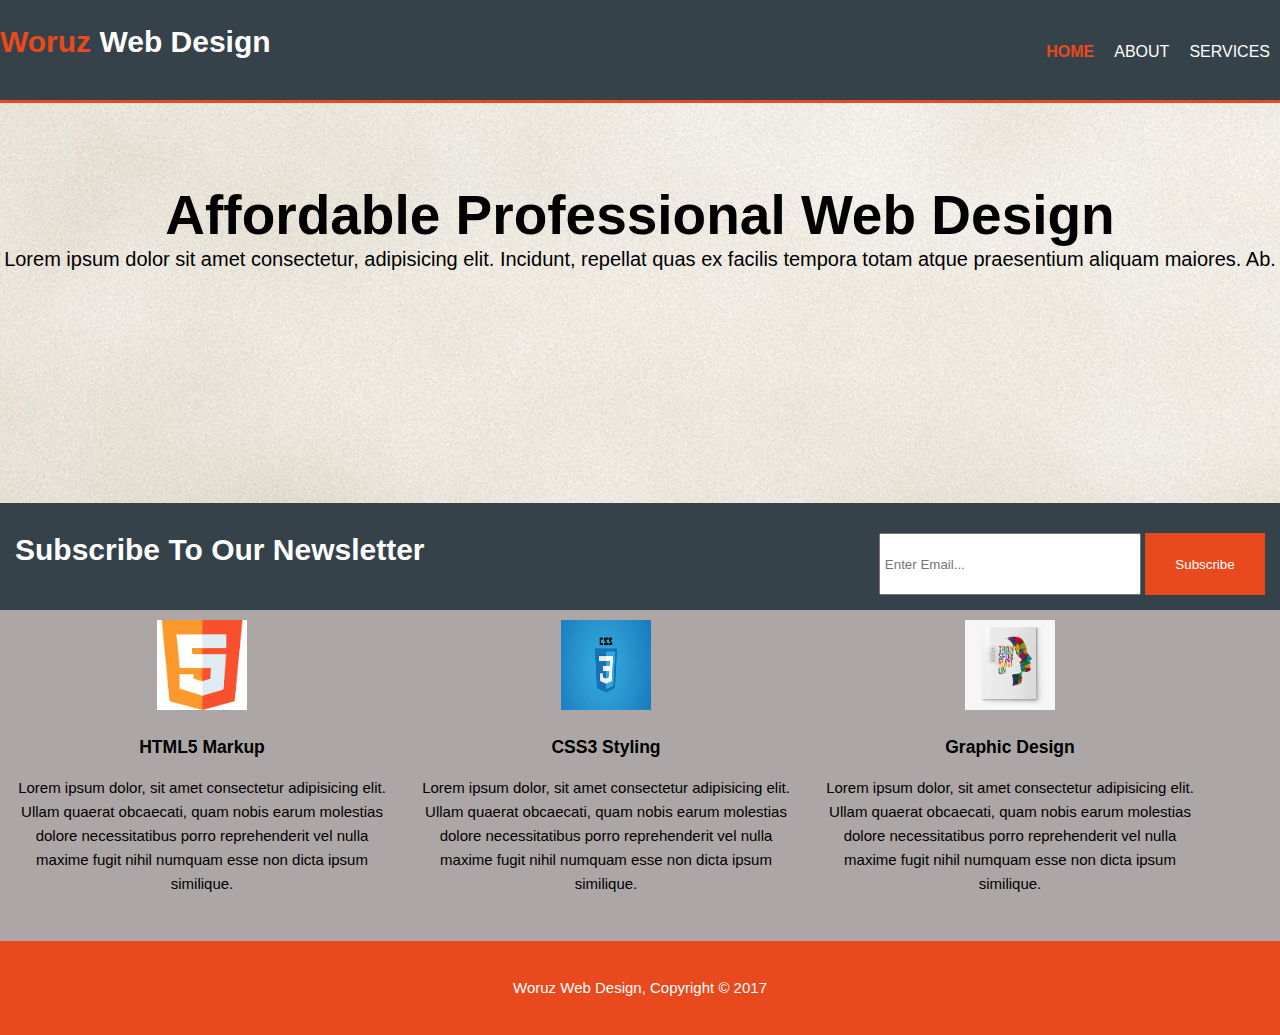
<file: index.html>
<!DOCTYPE html>
<html lang="en">

<head>
    <meta charset="UTF-8">
    <link rel="stylesheet" type="text/css" href="stylesheet.css">
    <meta http-equiv="X-UA-Compatible" content="IE=edge">
    <meta name="viewport" content="width=device-width, initial-scale=1.0">
    <title>Woruz Web Design | Welcome</title>
</head>

<body>
    <header>
        <div class="container">
            <div id="branding">
                <h1><span class="highlight">Woruz</span> Web Design</h1>
            </div>
            <nav>
                <ul>
                    <li class="current"><a href="index.html">Home</a></li>
                    <li><a href="about.html">About</a></li>
                    <li><a href="services.html">Services</a></li>
                </ul>
            </nav>
        </div>
    </header>


    <section id="showcase">
        <div class="container">
            <h1>Affordable Professional Web Design</h1>
            <p>Lorem ipsum dolor sit amet consectetur, adipisicing elit.
                Incidunt, repellat quas ex facilis tempora totam atque praesentium aliquam maiores.
                Ab.
            </p>
        </div>
    </section>

    <section id="newsletter">
        <div class="container">
            <h1>Subscribe To Our Newsletter</h1>
            <form>
                <input type="email" placeholder="Enter Email...">
                <button type="submit" class="button_1">Subscribe</button>
            </form>
        </div>
    </section>


    <section id="main1">
        <div class="container">
            <div class="box">
                <img src="a.png">
                <h3>HTML5 Markup</h3>
                <p>Lorem ipsum dolor, sit amet consectetur adipisicing elit.
                    Ullam quaerat obcaecati, quam nobis earum molestias dolore
                    necessitatibus porro reprehenderit vel nulla maxime fugit
                    nihil numquam esse non dicta ipsum similique.
                </p>
            </div>
            <div class="box">
                <img src="b.jpg">
                <h3>CSS3 Styling</h3>
                <p>Lorem ipsum dolor, sit amet consectetur adipisicing elit.
                    Ullam quaerat obcaecati, quam nobis earum molestias dolore
                    necessitatibus porro reprehenderit vel nulla maxime fugit
                    nihil numquam esse non dicta ipsum similique.
                </p>
            </div>
            <div class="box">
                <img src="c.jpg">
                <h3>Graphic Design </h3>
                <p>Lorem ipsum dolor, sit amet consectetur adipisicing elit.
                    Ullam quaerat obcaecati, quam nobis earum molestias dolore
                    necessitatibus porro reprehenderit vel nulla maxime fugit
                    nihil numquam esse non dicta ipsum similique.
                </p>
            </div>
        </div>



        <footer class="f">
                <p>Woruz Web Design, Copyright &copy; 2017</p>
        </footer>
    </section>
</body>

</html>
</file>
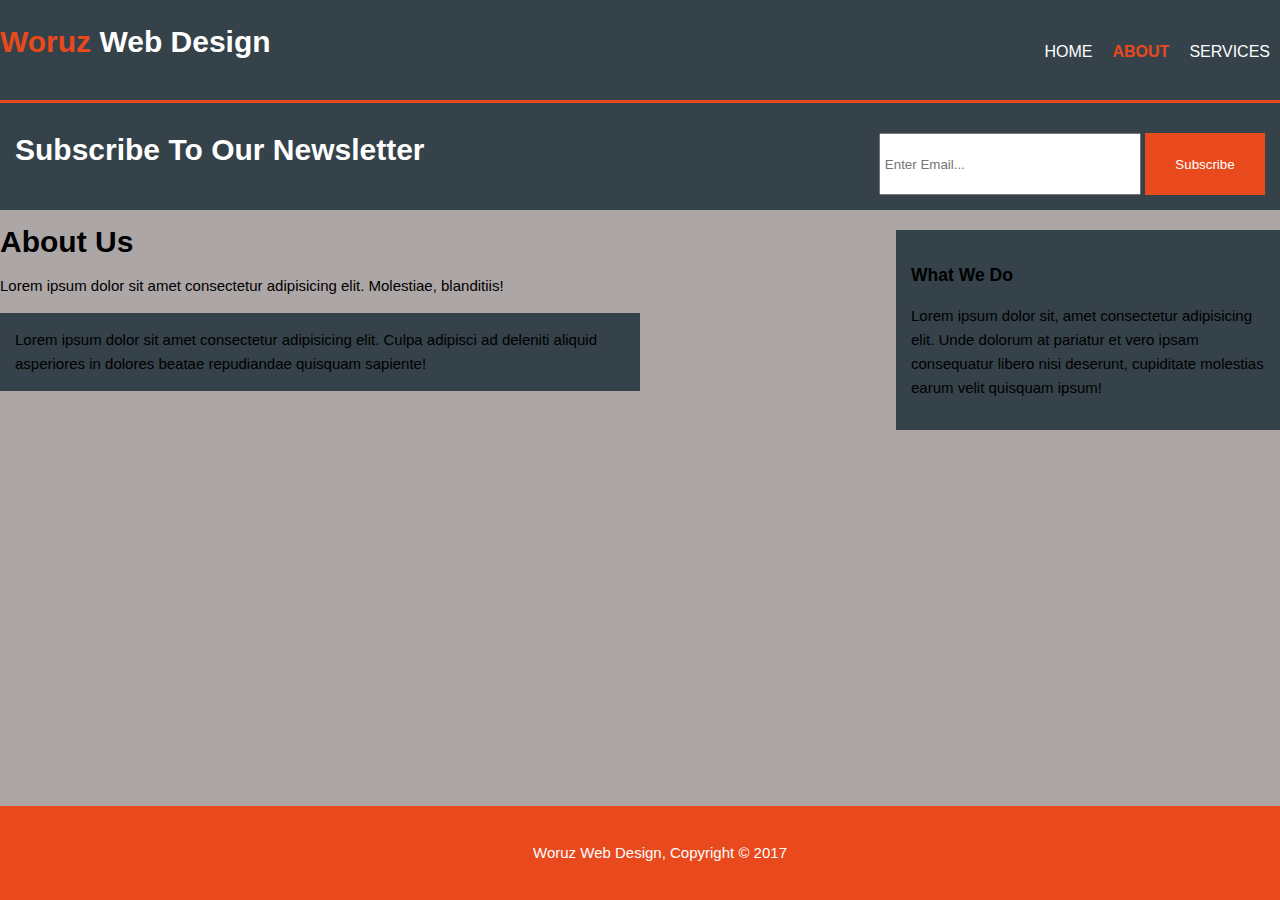
<file: about.html>
<!DOCTYPE html>
<html lang="en">

<head>
    <meta charset="UTF-8">
    <link rel="stylesheet" type="text/css" href="stylesheet.css">
    <meta http-equiv="X-UA-Compatible" content="IE=edge">
    <meta name="viewport" content="width=device-width, initial-scale=1.0">
    <title>Woruz Web Design | About</title>
</head>

<body>
    <header>
        <div class="container">
            <div id="branding">
                <h1><span class="highlight">Woruz</span> Web Design</h1>
            </div>
            <nav>
                <ul>
                    <li><a href="index.html">Home</a></li>
                    <li class="current"><a href="about.html">About</a></li>
                    <li><a href="services.html">Services</a></li>
                </ul>
            </nav>
        </div>
    </header>




    <section id="newsletter">
        <div class="container">
            <h1>Subscribe To Our Newsletter</h1>
            <form>
                <input type="email" placeholder="Enter Email...">
                <button type="submit" class="button_1">Subscribe</button>
            </form>
        </div>
    </section>


    <section id="main">
        <div class="container">
            <article id="main-col">
                <h1 class="page-title">About Us</h1>
                <p>
                    Lorem ipsum dolor sit amet consectetur adipisicing elit. Molestiae, blanditiis!
                </p>
                <p class="dark">
                    Lorem ipsum dolor sit amet consectetur adipisicing elit. Culpa adipisci ad deleniti aliquid
                    asperiores in dolores beatae repudiandae quisquam sapiente!
                </p>
            </article>

            <aside id="sidebar">
                <div class="dark">
                    <h3>What We Do</h3>
                    <p>Lorem ipsum dolor sit, amet consectetur adipisicing elit. Unde dolorum at pariatur et vero ipsam
                        consequatur libero nisi deserunt, cupiditate molestias earum velit quisquam ipsum!</p>
                </div>
            </aside>
        </div>



        <footer class="f">
                <p>Woruz Web Design, Copyright &copy; 2017</p>
        </footer>
    </section>
</body>

</html>
</file>
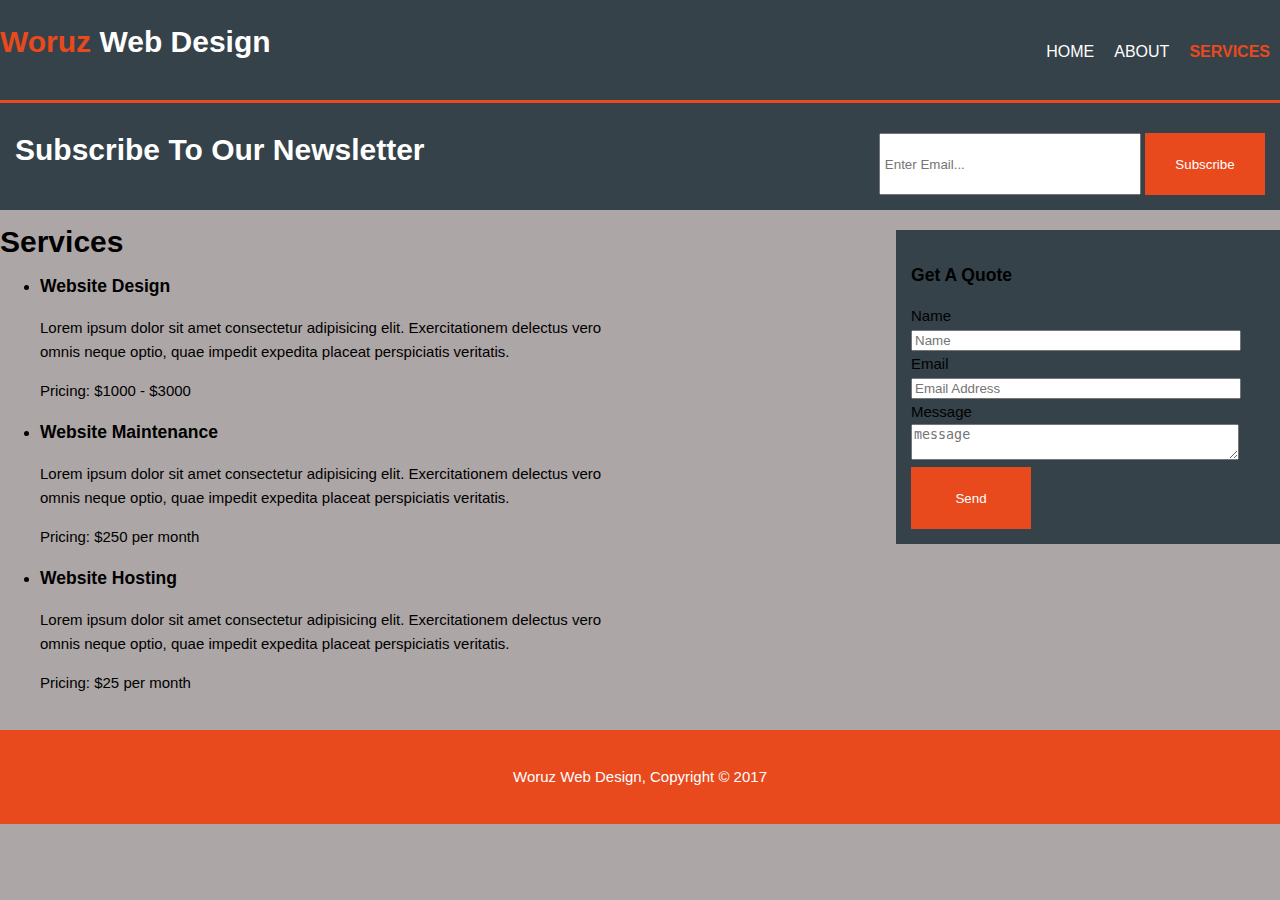
<file: services.html>
<!DOCTYPE html>
<html lang="en">

<head>
    <meta charset="UTF-8">
    <link rel="stylesheet" type="text/css" href="stylesheet.css">
    <meta http-equiv="X-UA-Compatible" content="IE=edge">
    <meta name="viewport" content="width=device-width, initial-scale=1.0">
    <title>Woruz Web Design | Services</title>
</head>

<body>
    <header>
        <div class="container">
            <div id="branding">
                <h1><span class="highlight">Woruz</span> Web Design</h1>
            </div>
            <nav>
                <ul>
                    <li><a href="index.html">Home</a></li>
                    <li><a href="about.html">About</a></li>
                    <li class="current"><a href="services.html">Services</a></li>
                </ul>
            </nav>
        </div>
    </header>




    <section id="newsletter">
        <div class="container">
            <h1>Subscribe To Our Newsletter</h1>
            <form>
                <input type="email" placeholder="Enter Email...">
                <button type="submit" class="button_1">Subscribe</button>
            </form>
        </div>
    </section>


    <section id="main2">
        <div class="container">
            <article id="main-col">
                <h1 class="page-title">Services</h1>
                <ul id="servicse">
                    <li>
                        <h3>Website Design</h3>
                        <p>Lorem ipsum dolor sit amet consectetur adipisicing elit. Exercitationem delectus vero omnis
                            neque optio, quae impedit expedita placeat perspiciatis veritatis.</p>
                        <p>Pricing: $1000 - $3000</p>
                    </li>
                    <li>
                        <h3>Website Maintenance</h3>
                        <p>Lorem ipsum dolor sit amet consectetur adipisicing elit. Exercitationem delectus vero omnis
                            neque optio, quae impedit expedita placeat perspiciatis veritatis.</p>
                        <p>Pricing: $250 per month</p>
                    </li>
                    <li>
                        <h3>Website Hosting</h3>
                        <p>Lorem ipsum dolor sit amet consectetur adipisicing elit. Exercitationem delectus vero omnis
                            neque optio, quae impedit expedita placeat perspiciatis veritatis.</p>
                        <p>Pricing: $25 per month</p>
                    </li>
                </ul>
            </article>

            <aside id="sidebar">
                <div class="dark">
                    <h3>Get A Quote</h3>
                    <form class="quote">
                        <div>
                            <label>Name</label><br>
                            <input type="text" placeholder="Name">
                        </div>
                        <div>
                            <label>Email</label><br>
                            <input type="email" placeholder="Email Address">
                        </div>
                        <div>
                            <label>Message</label><br>
                            <textarea placeholder="message"></textarea>
                        </div>
                        <button class="button_1" type="submit">Send</button>
                    </form>

                </div>
            </aside>
        </div>



        <footer class="f">
                <p>Woruz Web Design, Copyright &copy; 2017</p>
        </footer>
    </section>
</body>

</html>
</file>
<file: stylesheet.css>
body{
    font-family: Arial, Helvetica, sans-serif;
    font-size: 15px;
    line-height: 1.5rem;
    padding: 0px;
    margin: 0px;
    background-color: #aca6a6;
}

.container{
    width: 100%;
    margin: auto;
    overflow: hidden;
}

header{
    background: #35424a;
    color: #ffffff;
    padding-top: 30px;
    min-height: 70px;
    border-bottom: #e8491d 3px solid;
    
}

header a{
    color: #ffffff;
    text-decoration: none;
    text-transform: uppercase;
    font-size: 16px;
    padding: 10px;
}

header ul{
    margin: 0px;
    padding: 0px;
    
}

.button_1{
    height: 62px;
    width: 120px;
    background: #e8491d;
    border: 0;
    padding-left: 20px;
    padding-right: 20px;
    color: #ffffff;
}


header li{
   float: left;
   display: inline;
   display: 0 20px 0 20px;
}

#branding{
    float: left;
}

header #branding h1{
    margin: 0px;
}

header nav{
    float: right;
    margin-top: 10px ;
}

header .highlight, header .current a{
    color: #e8491d;
    font-weight: bold;
}

header a:hover{
    color: #cccccc;
    font-weight: bold;
}

#showcase{
    min-height: 400px;
    background-image: url(d.jpg) ;
    text-align: center;
}

#showcase h1{
    margin-top: 100px;
    font-size: 55px;
    margin-bottom: 10px;
}

#showcase p{
    font-size: 20px;
} 

#newsletter{
    padding: 15px;
    color: #ffffff;
    background: #35424a;
}

#newsletter h1{
    float: left;
}

#newsletter form{
    float: right;
    margin-top: 15px;
}

#newsletter input[type="email"]{
    padding: 4px;
    height: 50px;
    width: 250px;
}

#boxes{
    margin-top: 20px;
}

.box{
    float: left;
    text-align: center;
    width: 30%;
    padding: 10px;
}

.box img{
    width: 90px;
    height: 90px;
}

.dark{
    padding: 15px;
    background: #35424a;
    border: 0;
    margin-top: 10px;
    margin-bottom: 10px;
}

#sidebar .quote input, #sidebar .quote textarea{
    width: 90%;
    padding-right: 5px;
} 

#sidebar{
    float: right;
    width: 30%;
    margin-top: 10px;
}

article#main-col{
    float: left;
    width: 50%;
}

ul#services li{
    list-style: none;
    padding: 20px;
    border: #cccccc solid 1px;
    margin-bottom: 5px;
    background: #e6e6e6;
}


#main .f{
    position: absolute;
    bottom: 0;
    width: 100%;
}

footer {
    padding: 20px;
    margin-top: 20px;
    color: #ffffff;
    background-color: #e8491d;
    text-align: center;
    bottom: 0;
}





@media(max-width: 768px){
   header #branding,
    header nav,
    header nav li,
    #newsletter h1,
    #newsletter form{
       float: none;
       text-align: center;
       width: 100%;
       line-height: 10px;
   }

   header{
       padding-bottom: 20px;
   }

   #showcase h1{
       margin-top: 40px;
   }
}
</file>
